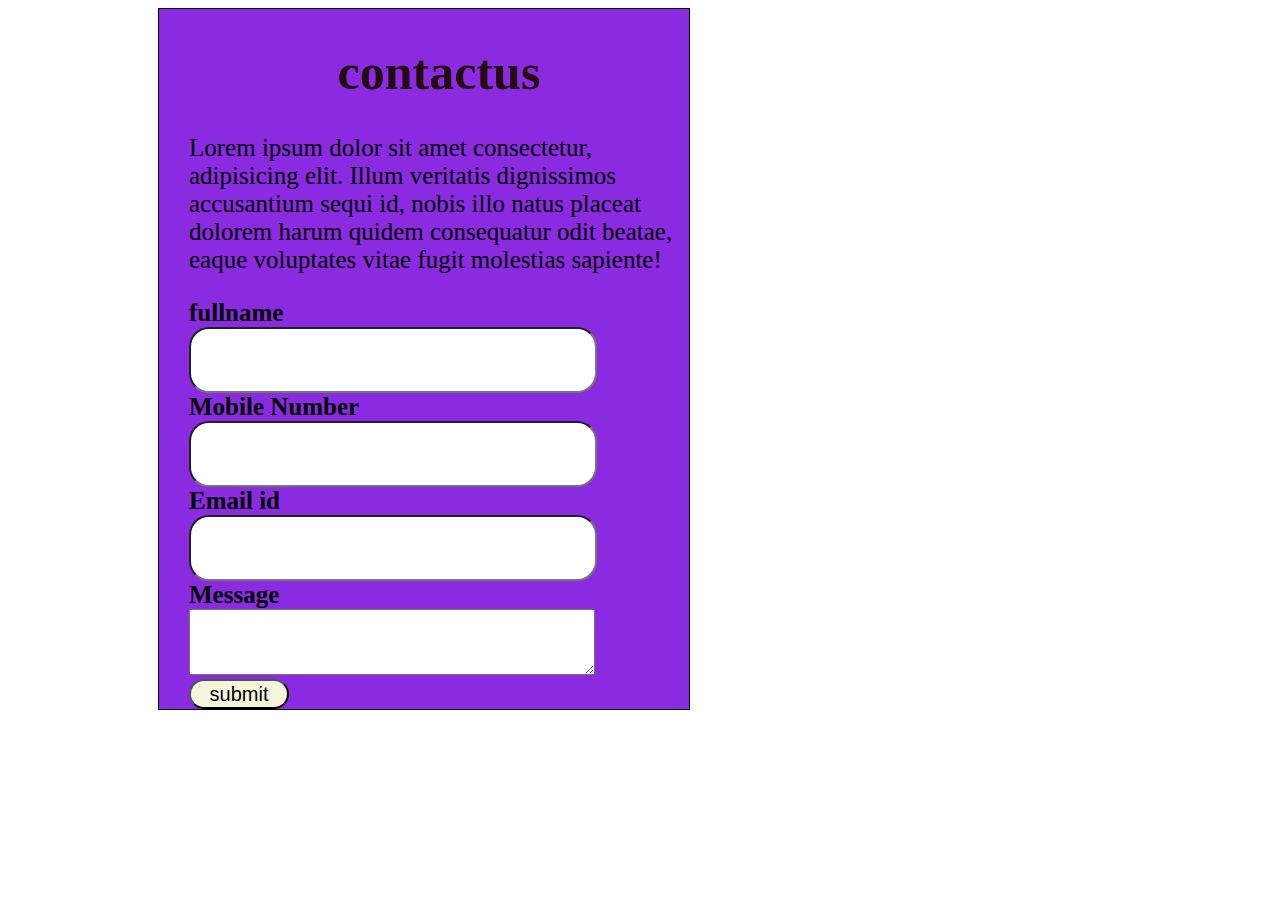
<file: contactus.html>
<!DOCTYPE html>
<html lang="en">
<head>
    <meta charset="UTF-8">
    <meta name="viewport" content="width=device-width, initial-scale=1.0">
    <title>Document</title>
    <link rel="stylesheet" href="contactus.css">
</head>
<body>
    <form action="">
        <h1>contactus</h1>
        <p>Lorem ipsum dolor sit amet consectetur, adipisicing elit. Illum veritatis dignissimos accusantium sequi id, nobis illo natus placeat dolorem harum quidem consequatur odit beatae, eaque voluptates vitae fugit molestias sapiente!</p>
        <label for="">fullname</label><br>
        <input type="text"><br>
        <label for="">Mobile Number</label><br>
        <input type="tel"><br>
        <label for="">Email id</label><br>
        <input type="email"><br>
        <label for="">Message</label><br>
        <textarea name="" id=""></textarea>
        <button>submit</button>
    </form>
</body>
</html>
</file>
<file: contactus.css>
form{

    border: solid 1px;
    width: 500px;
    margin-left: 150px;
    background-color: blueviolet;
    padding-left: 30px;
}
h1{
    color: rgb(36, 11, 15);
    font-size: 50px;
    text-align: center;
}
p{
    color: black;
    font-size: 25px;
}
label{
    color: black(33, 9, 97);
    font-size: 25px;
    font-weight: bold;
}
input{
    height: 60px;
    width: 400px;
    border-radius: 20px;
}
textarea{
    height: 60px;
    width: 400px;
}
button{
    color: black;
    height: 30px;
    width: 100px;
    font-size: 20px;
    background-color: beige;
    border-radius: 20px;
}
</file>
